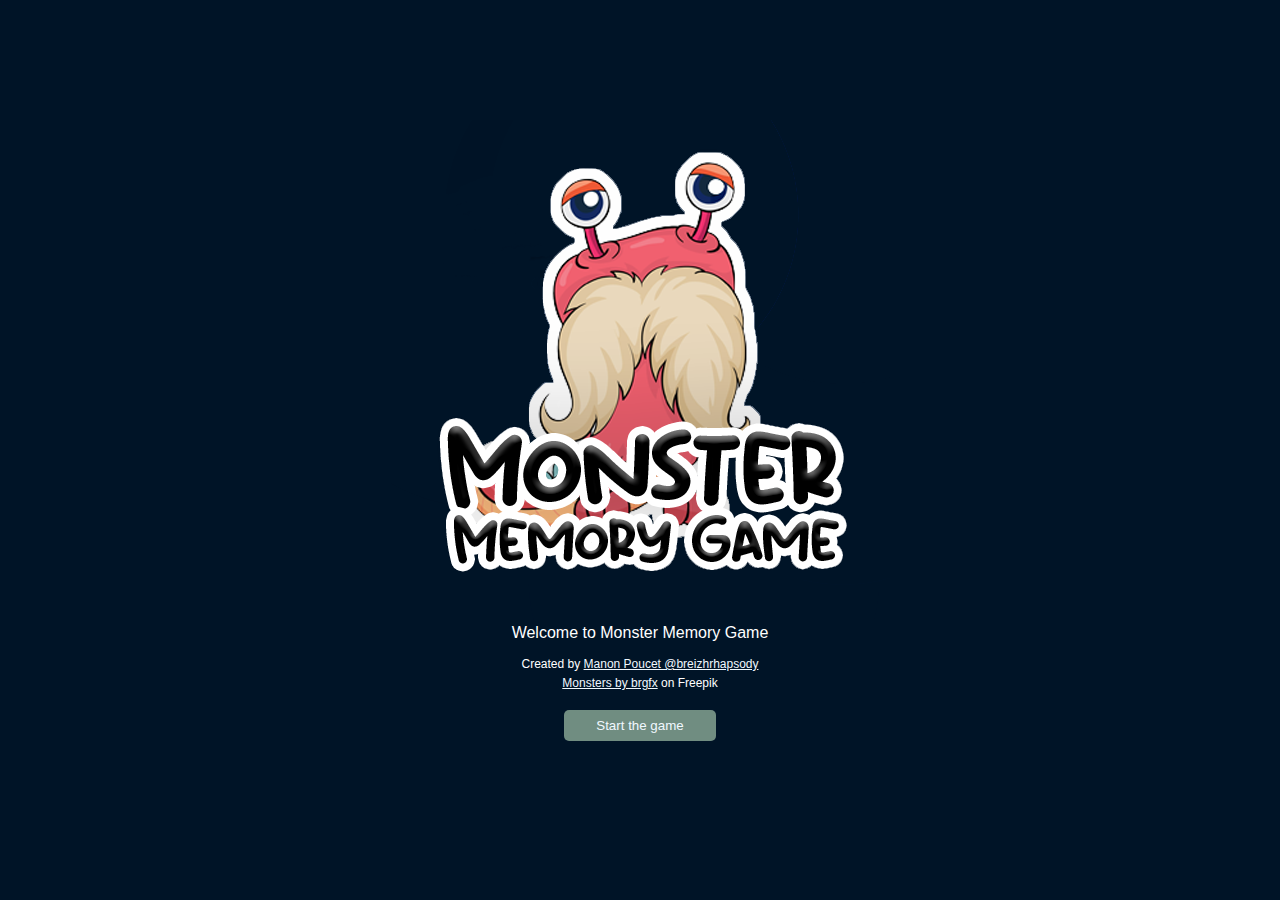
<file: index.html>
<!DOCTYPE html>
<html lang="en">
  <head>
    <meta charset="UTF-8" />
    <meta http-equiv="X-UA-Compatible" content="IE=edge" />
    <meta name="viewport" content="width=device-width, initial-scale=1.0" />
    <meta name="description" content="Monster Memory Game by Manon Poucet">
    <title>Monster Memory Game</title>
    <link rel="shortcut icon" href="img/favicon.png" type="image/x-icon">
    <link rel="stylesheet" href="style.css" />
  </head>
  <body>
    <!-- Homepage with logo and creator's name -->
    <section class="enter">
      <div class="enter-body">
        <img
          src="img/homepage.png"
          alt="Logo Monster Memory Game"
          class="enter-img"
        />
        <p class="enter-welcome">Welcome to Monster Memory Game</p>
        <p class="enter-infos">
          Created by
          <a href="https://manon-poucet.com/" target="_blank"
            >Manon Poucet @breizhrhapsody</a
          >
        </p>
        <p class="enter-infos">
          <a
            href="https://fr.freepik.com/vecteurs-libre/monstres-mignons-colores_1175561.htm#query=svg&position=36&from_view=search"
            target="_blank"
            >Monsters by brgfx</a
          >
          on Freepik
        </p>
        <button><a href="game.html">Start the game</a></button>
      </div>
    </section>
  </body>
</html>
</file>
<file: style.css>
* {
  padding: 0;
  margin: 0;
  box-sizing: border-box;
}

body {
  background: #001427;
  color: white;
  font-family: Verdana, Geneva, Tahoma, sans-serif;
  display: flex;
  justify-content: center;
  align-items: center;
  flex-direction: column;
  margin-top: 20px;
}

button {
  padding: 8px 32px;
  background-color: #708d81;
  border: none;
  border-radius: 5px;
  color: aliceblue;
  margin: 20px;
}

/* Menu */

.menu {
  display: flex;
  justify-content: center;
  align-items: baseline;
}

.menu p {
  padding-left: 15px;
}

/* Board */

.memory-game {
  width: 740px;
  height: 740px;
  display: flex;
  flex-wrap: wrap;
  -webkit-perspective: 1000px;
  perspective: 1000px;
  border-radius: 10px;
}

.memory-card {
  width: 24.1%;
  height: 24.1%;
  position: relative;
  -webkit-transform: scale(1);
  transform: scale(1);
  -webkit-transform-style: preserve-3d;
  transform-style: preserve-3d;
  -webkit-transition: 0.5s;
  transition: 0.5s;
  margin: 3px;
  background-color: white;
  border-radius: 10px;
}

.memory-card:active {
  -webkit-transform: scale(0.97);
  -webkit-transition: 0.2s;
  transform: scale(0.97);
  transition: 0.2s;
}

.memory-card.flip {
  -webkit-transform: rotateY(180deg);
  transform: rotateY(180deg);
}

.memory-card.shake {
  -webkit-animation: shake 0.35s ease-in-out;
  animation: shake 0.35s ease-in-out;
}

.memory-card.flashes {
  -webkit-animation-duration: 1s;
  -webkit-animation-name: flash;
  -webkit-transition: none;
  animation-duration: 1s;
  animation-name: flash;
  transition: none;
}

/* Board animations */

@-webkit-keyframes flash {
  0% {
    -webkit-box-shadow: 1px 1px 20px 1px rgb(44, 255, 1);
    box-shadow: 1px 1px 20px 1px rgb(44, 255, 1);
  }
  50% {
    -webkit-box-shadow: 1px 1px 6px 1px rgba(43, 255, 1, 0.459);
    box-shadow: 1px 1px 6px 1px rgba(43, 255, 1, 0.459);
  }
  100% {
    -webkit-box-shadow: 1px 1px 20px 1px rgb(44, 255, 1);
    box-shadow: 1px 1px 20px 1px rgb(44, 255, 1);
  }
}

@keyframes flash {
  0% {
    -webkit-box-shadow: 1px 1px 20px 1px rgb(44, 255, 1);
    box-shadow: 1px 1px 20px 1px rgb(44, 255, 1);
  }
  50% {
    -webkit-box-shadow: 1px 1px 6px 1px rgba(43, 255, 1, 0.459);
    box-shadow: 1px 1px 6px 1px rgba(43, 255, 1, 0.459);
  }
  100% {
    -webkit-box-shadow: 1px 1px 20px 1px rgb(44, 255, 1);
    box-shadow: 1px 1px 20px 1px rgb(44, 255, 1);
  }
}

@-webkit-keyframes shake {
  0%,
  100% {
    -webkit-transform: translateX(0);
    transform: translateX(0);
  }
  20% {
    -webkit-transform: translateX(-13px);
    transform: translateX(-13px);
  }
  40% {
    -webkit-transform: translateX(13px);
    transform: translateX(13px);
  }
  60% {
    -webkit-transform: translateX(-8px);
    transform: translateX(-8px);
  }
  80% {
    -webkit-transform: translateX(8px);
    transform: translateX(8px);
  }
}

@keyframes shake {
  0%,
  100% {
    -webkit-transform: translateX(0);
    transform: translateX(0);
  }
  20% {
    -webkit-transform: translateX(-13px);
    transform: translateX(-13px);
  }
  40% {
    -webkit-transform: translateX(13px);
    transform: translateX(13px);
  }
  60% {
    -webkit-transform: translateX(-8px);
    transform: translateX(-8px);
  }
  80% {
    -webkit-transform: translateX(8px);
    transform: translateX(8px);
  }
}

.front-face,
.back-face {
  width: 100%;
  height: 100%;
  padding: 5px;
  position: absolute;
  -webkit-backface-visibility: hidden;
  backface-visibility: hidden;
}

.front-face {
  -webkit-transform: rotateY(180deg);
  transform: rotateY(180deg);
}

/* Homepage */

.enter {
  margin: auto;
  text-align: center;
  margin-top: 100px;
}

.enter img {
  width: 500px;
}

.enter-welcome {
  padding-bottom: 10px;
}

.enter a {
  text-decoration: none;
  color: aliceblue;
}

.enter-infos,
.enter-infos a {
  font-size: 12px;
  margin-top: 5px;
}

.enter-infos a {
  text-transform: none;
  text-decoration: underline;
}

/* Modal for winners */

.modal {
  background-color: rgba(0, 0, 0, 0.4);
  display: none;
  position: fixed;
  z-index: 1;
  padding-top: 200px;
  left: 0;
  top: 0;
  width: 100%;
  height: 100%;
}

.modal-content {
  background-color: #708d81;
  margin: auto;
  padding: 25px;
  border: 1px solid #001727;
  border-radius: 10px;
  width: 500px;
  height: 160px;
  text-align: center;
}

.modal-content button {
  background-color: #001427;
  margin-top: 20px;
}

.modal.show-modal {
  display: block;
}

.modal.play-again {
  display: none;
}

/* Footer */

.footer {
  text-align: center;
  font-size: 12px;
  padding-top: 30px;
}

.footer a {
  color: aliceblue;
}

/* Game for desktop but adapt to mobile too */

/* Mobile in portrait */

@media screen and (max-width: 600px) {
  .enter {
    margin-top: 100px;
  }
  .enter img {
    width: 300px;
  }
  .memory-game {
    width: 375px;
    height: 812px;
    justify-content: center;
  }
  .memory-card {
    width: 35%;
    height: 15%;
  }

  .footer {
    padding-top: 240px;
    padding-bottom: 50px;
  }

  .modal-content {
    width: 270px;
    height: 180px;
  }
}

/* Mobile in landscape */

@media screen and (min-width: 601px) and (max-width: 1000px) {
  .enter {
    margin-top: 0;
  }

  .enter img {
    width: 200px;
  }

  .memory-game {
    width: 812px;
    height: 375px;
    justify-content: center;
  }

  .memory-card {
    width: 15%;
    height: 30%;
  }

  .footer {
    padding-bottom: 50px;
  }

  .modal {
    padding-top: 100px;
  }

  .modal-content {
    width: 500px;
    height: 160px;
  }
}
</file>
